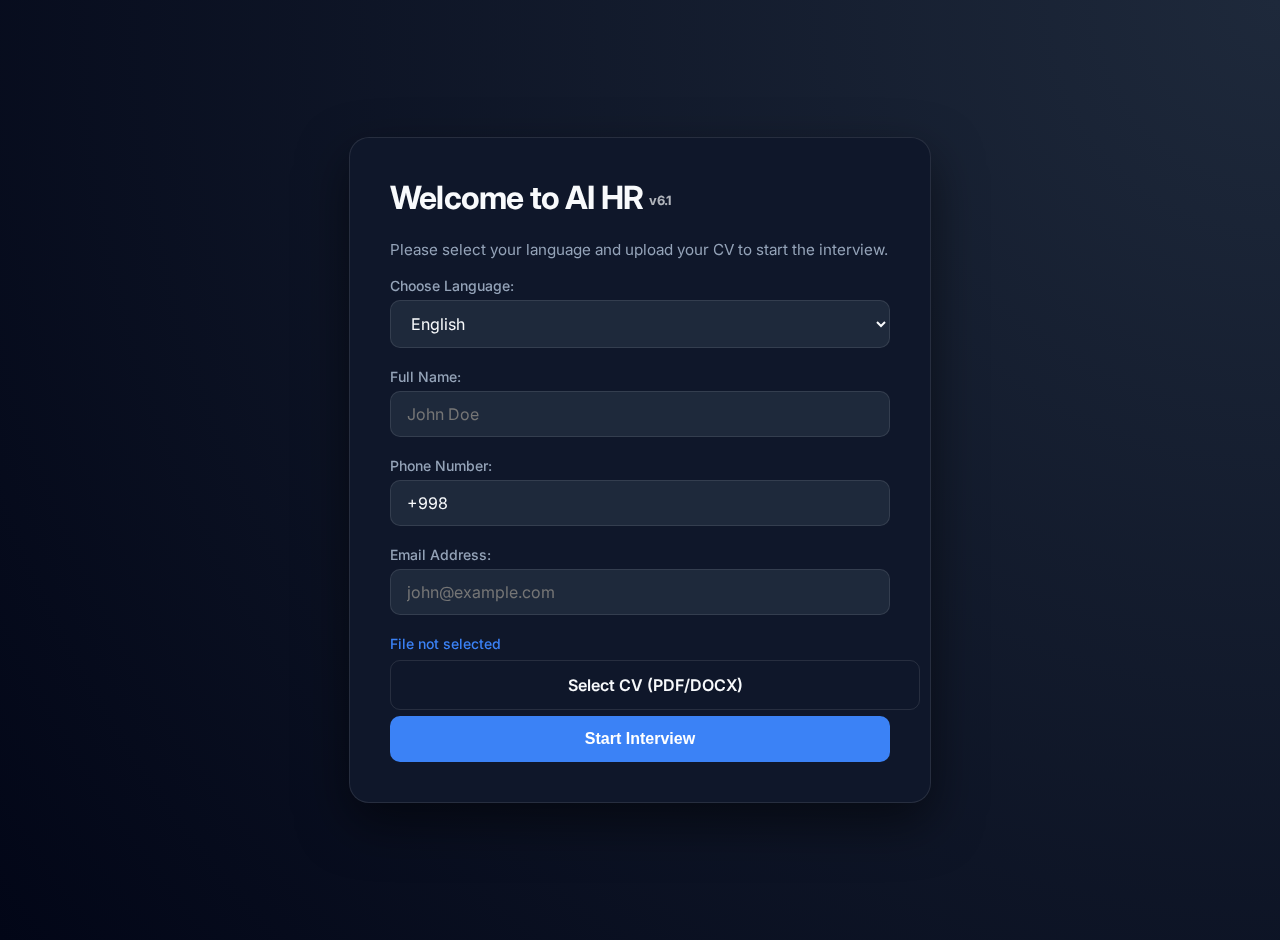
<file: static/index.html>
<!DOCTYPE html>
<html lang="en">

<head>
    <meta charset="UTF-8">
    <meta name="viewport" content="width=device-width, initial-scale=1.0">
    <title>AI HR - Candidate Portal</title>
    <link href="https://fonts.googleapis.com/css2?family=Inter:wght@300;400;600&display=swap" rel="stylesheet">
    <link rel="stylesheet" href="/static/css/style.css?v=6.1">
</head>

<body>
    <div id="app" class="glass-container">
        <!-- Step 1: CV Upload & Language -->
        <div id="step-upload" class="step-card">
            <h1>Welcome to AI HR <span style="font-size: 0.8rem; vertical-align: middle; opacity: 0.7;">v6.1</span></h1>
            <p>Please select your language and upload your CV to start the interview.</p>

            <div class="form-group">
                <label for="lang-select">Choose Language:</label>
                <select id="lang-select" onchange="updateUI()">
                    <option value="en">English</option>
                    <option value="ru">Русский</option>
                    <option value="uz">O'zbekcha</option>
                </select>
            </div>

            <div class="form-group">
                <label for="candidate-name" id="lbl-name">Full Name:</label>
                <input type="text" id="candidate-name" placeholder="John Doe">
            </div>

            <div class="form-group">
                <label for="candidate-phone" id="lbl-phone">Phone Number:</label>
                <input type="tel" id="candidate-phone" value="+998">
            </div>

            <div class="form-group">
                <label for="candidate-email" id="lbl-email">Email Address:</label>
                <input type="email" id="candidate-email" placeholder="john@example.com">
            </div>

            <div class="file-upload">
                <span id="file-name-display" class="file-name" style="display: block; margin-bottom: 8px;"></span>
                <input type="file" id="cv-file" accept=".pdf,.docx" style="display: none;"
                    onchange="handleFileSelect()">
                <label for="cv-file" class="btn secondary" id="lbl-upload">Select CV (PDF/DOCX)</label>
            </div>

            <button onclick="startProcessing()" class="btn primary" id="btn-start">Start Interview</button>
        </div>

        <!-- Step 2: Processing -->
        <div id="step-loading" class="step-card hidden">
            <div class="loader"></div>
            <p id="loading-text">Analyzing your CV...</p>
        </div>

        <!-- Step 3: Interview Question -->
        <div id="step-interview" class="step-card hidden">
            <div class="progress-bar">
                <div id="progress-fill"></div>
            </div>
            <h2 id="question-text">Question Loading...</h2>
            <div class="timer" id="timer">Time Remaining: --:--</div>
            <textarea id="answer-text" placeholder="Type your answer here..."></textarea>
            <button onclick="submitAnswer()" class="btn primary">Submit Answer</button>
        </div>

        <!-- Step 4: Final Screen -->
        <div id="step-final" class="step-card hidden">
            <h1 id="final-title">Thank You!</h1>
            <p id="final-msg">We have received your interview. We will contact you soon.</p>
            <div class="success-icon">
                <svg viewBox="0 0 24 24" width="60" height="60" fill="none" stroke="currentColor" stroke-width="2"
                    stroke-linecap="round" stroke-linejoin="round" style="color: #10B981;">
                    <path d="M22 11.08V12a10 10 0 1 1-5.93-9.14"></path>
                    <polyline points="22 4 12 14.01 9 11.01"></polyline>
                </svg>
            </div>
        </div>
    </div>
    <script src="/static/js/app.js?v=6.1"></script>
</body>

</html>
</file>
<file: static/css/style.css>
:root {
    --primary: #3B82F6;
    --primary-hover: #2563EB;
    --bg-dark: #020617;
    --card-dark: #0F172A;
    --glass: rgba(15, 23, 42, 0.8);
    --border: rgba(255, 255, 255, 0.1);
    --text-white: #F8FAFC;
    --text-muted: #94A3B8;
}

body {
    margin: 0;
    font-family: 'Inter', sans-serif;
    color: var(--text-white);
    background: var(--bg-dark);
    min-height: 100vh;
}

.glass-container {
    display: flex;
    justify-content: center;
    align-items: center;
    min-height: 100vh;
    padding: 20px;
    background: radial-gradient(circle at top right, #1E293B, #020617);
}

.step-card {
    background: var(--card-dark);
    backdrop-filter: blur(12px);
    border: 1px solid var(--border);
    border-radius: 20px;
    padding: 40px;
    width: 100%;
    max-width: 500px;
    box-shadow: 0 20px 50px rgba(0, 0, 0, 0.5);
    animation: fadeIn 0.6s cubic-bezier(0.16, 1, 0.3, 1);
}

h1 {
    margin-top: 0;
    font-weight: 700;
    color: var(--text-white);
    letter-spacing: -0.025em;
}

p {
    color: var(--text-muted);
    line-height: 1.6;
    font-size: 0.95rem;
}

.hidden {
    display: none !important;
}

.form-group {
    margin-bottom: 20px;
}

label {
    display: block;
    margin-bottom: 6px;
    font-weight: 500;
    font-size: 0.875rem;
    color: var(--text-muted);
}

input[type="text"],
input[type="tel"],
input[type="email"],
select,
textarea {
    width: 100%;
    padding: 12px 16px;
    border: 1px solid var(--border);
    border-radius: 10px;
    background: #1E293B;
    color: var(--text-white);
    font-family: inherit;
    font-size: 1rem;
    box-sizing: border-box;
    transition: border-color 0.2s;
}

input:focus,
select:focus,
textarea:focus {
    outline: none;
    border-color: var(--primary);
}

textarea {
    height: 120px;
    resize: none;
    margin-bottom: 20px;
}

.btn {
    display: block;
    width: 100%;
    padding: 14px;
    border: none;
    border-radius: 10px;
    font-size: 1rem;
    font-weight: 600;
    cursor: pointer;
    transition: all 0.2s cubic-bezier(0.4, 0, 0.2, 1);
    text-align: center;
}

.primary {
    background: var(--primary);
    color: white;
}

.primary:hover {
    background: var(--primary-hover);
    transform: translateY(-2px);
    box-shadow: 0 4px 12px rgba(59, 130, 246, 0.3);
}

.secondary {
    background: transparent;
    color: var(--text-white);
    border: 1px solid var(--border);
}

.secondary:hover {
    background: rgba(255, 255, 255, 0.05);
}

.file-name {
    display: block;
    margin-top: 8px;
    font-size: 0.875rem;
    color: var(--primary);
    font-weight: 500;
}

/* Admin Styles */
.admin-body {
    display: flex;
    background: var(--bg-dark);
}

.admin-sidebar {
    width: 260px;
    height: 100vh;
    padding: 24px;
    background: #0F172A;
    border-right: 1px solid var(--border);
    box-sizing: border-box;
}

.admin-sidebar h2 {
    font-size: 1.25rem;
    margin-bottom: 32px;
    color: var(--primary);
}

.admin-sidebar ul {
    list-style: none;
    padding: 0;
}

.admin-sidebar li {
    padding: 12px 16px;
    border-radius: 8px;
    cursor: pointer;
    color: var(--text-muted);
    transition: all 0.2s;
    margin-bottom: 4px;
}

.admin-sidebar li.active {
    background: var(--primary);
    color: white;
}

.admin-sidebar li:hover:not(.active) {
    background: rgba(255, 255, 255, 0.05);
    color: var(--text-white);
}

.admin-main {
    flex: 1;
    padding: 40px;
    height: 100vh;
    overflow-y: auto;
    box-sizing: border-box;
}

.admin-header {
    display: flex;
    justify-content: space-between;
    align-items: center;
    margin-bottom: 32px;
}

.lang-switcher button {
    background: none;
    border: 1px solid var(--border);
    color: var(--text-muted);
    padding: 4px 12px;
    border-radius: 6px;
    cursor: pointer;
    font-size: 0.875rem;
    margin-left: 8px;
}

.lang-switcher button.active {
    background: var(--primary);
    color: white;
    border-color: var(--primary);
}

.candidate-list {
    background: var(--card-dark);
    border: 1px solid var(--border);
    border-radius: 12px;
    overflow: hidden;
}

table {
    width: 100%;
    border-collapse: collapse;
}

th {
    text-align: left;
    padding: 16px;
    background: rgba(255, 255, 255, 0.02);
    color: var(--text-muted);
    text-transform: uppercase;
    font-size: 0.7rem;
    font-weight: 600;
    letter-spacing: 0.05em;
    border-bottom: 1px solid var(--border);
}

td {
    padding: 16px;
    border-bottom: 1px solid var(--border);
    font-size: 0.875rem;
}

tr:hover {
    background: rgba(255, 255, 255, 0.01);
}

.status-badge {
    padding: 4px 10px;
    border-radius: 6px;
    font-size: 0.75rem;
    font-weight: 600;
}

.status-invited {
    background: rgba(16, 185, 129, 0.1);
    color: #34D399;
}

.status-rejected {
    background: rgba(239, 68, 68, 0.1);
    color: #F87171;
}

.status-review {
    background: rgba(245, 158, 11, 0.1);
    color: #FBBF24;
}

.score-cell {
    font-family: monospace;
    font-weight: 700;
    color: var(--primary);
}

.cv-link {
    color: var(--primary);
    text-decoration: none;
    font-weight: 500;
}

.cv-link:hover {
    text-decoration: underline;
}

/* Beautiful Admin Buttons */
.admin-btn {
    padding: 6px 12px;
    border-radius: 8px;
    font-size: 0.75rem;
    font-weight: 600;
    cursor: pointer;
    border: 1px solid var(--border);
    transition: all 0.2s cubic-bezier(0.4, 0, 0.2, 1);
    background: rgba(255, 255, 255, 0.05);
    color: var(--text-white);
    display: flex;
    align-items: center;
    gap: 4px;
    text-decoration: none;
}

.admin-btn:hover {
    transform: translateY(-1px);
    box-shadow: 0 4px 12px rgba(0, 0, 0, 0.2);
    background: rgba(255, 255, 255, 0.1);
}

.btn-invite:hover {
    background: rgba(16, 185, 129, 0.15);
    border-color: #10B981;
    color: #34D399;
}

.btn-reject:hover {
    background: rgba(239, 68, 68, 0.15);
    border-color: #EF4444;
    color: #F87171;
}

.btn-cv {
    background: rgba(59, 130, 246, 0.1);
    color: var(--primary);
    border-color: rgba(59, 130, 246, 0.3);
}

.btn-qa {
    background: rgba(139, 92, 246, 0.1);
    color: #A78BFA;
    border-color: rgba(139, 92, 246, 0.3);
}

/* Modal Styles */
.modal-overlay {
    position: fixed;
    top: 0;
    left: 0;
    width: 100%;
    height: 100%;
    background: rgba(0, 0, 0, 0.7);
    backdrop-filter: blur(4px);
    display: flex;
    justify-content: center;
    align-items: center;
    z-index: 1000;
}

.modal-content {
    width: 90%;
    max-width: 600px;
    max-height: 80vh;
    border-radius: 16px;
    display: flex;
    flex-direction: column;
    animation: modalIn 0.3s ease-out;
}

.modal-header {
    padding: 20px 24px;
    border-bottom: 1px solid var(--border);
    display: flex;
    justify-content: space-between;
    align-items: center;
}

.modal-header h3 {
    margin: 0;
    font-size: 1.1rem;
    color: var(--primary);
}

.close-btn {
    background: none;
    border: none;
    color: var(--text-muted);
    font-size: 1.5rem;
    cursor: pointer;
}

.modal-body {
    padding: 24px;
    overflow-y: auto;
}

.qa-item {
    margin-bottom: 24px;
    padding-bottom: 16px;
    border-bottom: 1px dotted var(--border);
}

.qa-q {
    color: var(--text-white);
    margin-bottom: 8px;
    font-size: 0.95rem;
}

.qa-a {
    color: var(--text-muted);
    background: rgba(255, 255, 255, 0.03);
    padding: 12px;
    border-radius: 8px;
    font-size: 0.9rem;
}

@keyframes modalIn {
    from {
        opacity: 0;
        transform: scale(0.95);
    }

    to {
        opacity: 1;
        transform: scale(1);
    }
}

@keyframes fadeIn {
    from {
        opacity: 0;
        transform: translateY(10px);
    }

    to {
        opacity: 1;
        transform: translateY(0);
    }
}
</file>
